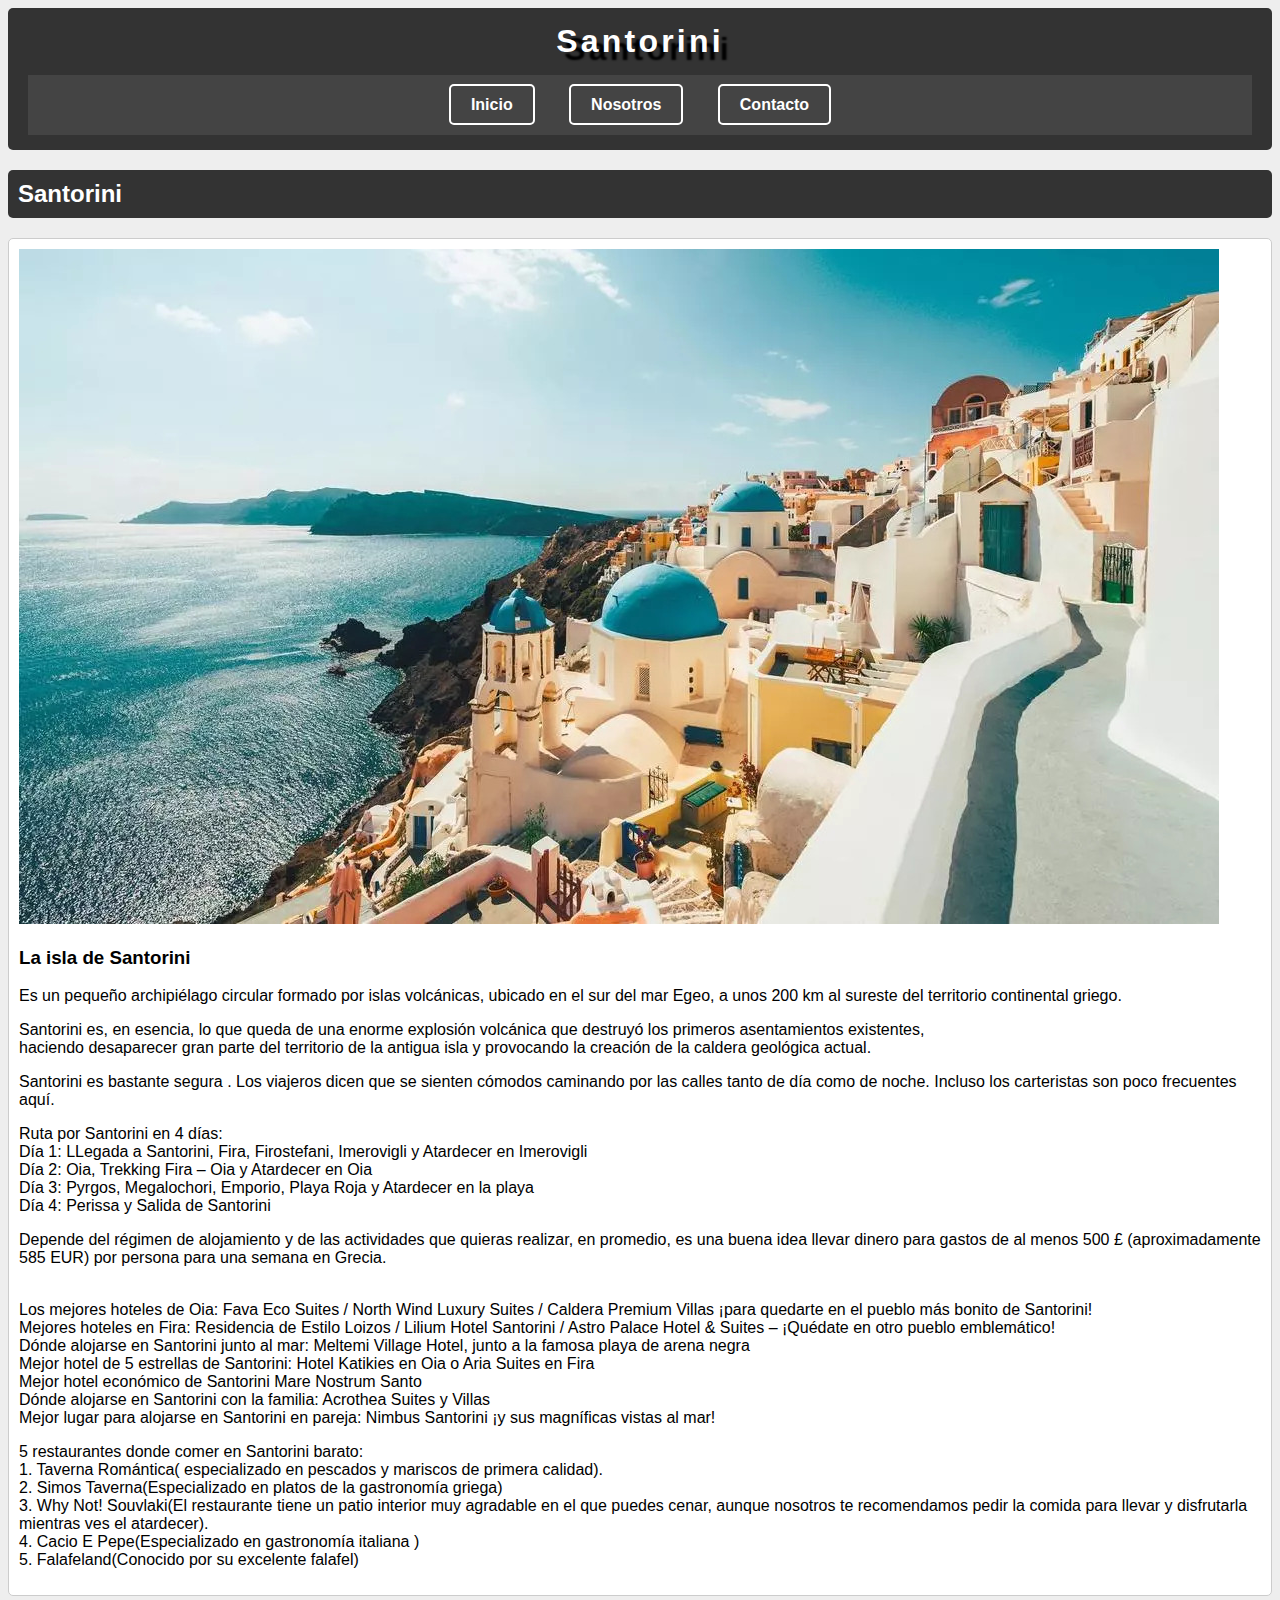
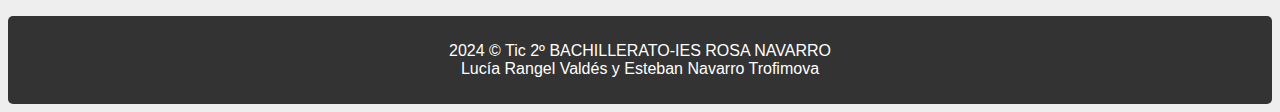
<file: index.html>
<!DOCTYPE html>
<html lang="es">

	<head>
		<meta charset="UTF-8">
		<meta name="Página Web" content="Actividad 15 de Esteban y Lucía">
		<title>La isla de Santorini</title>
		<link rel="stylesheet" href="./css/css.css">
	</head>

	<body>
		<header>
			<h1 id="titulo">Santorini</h1>

			<nav id="menuPrincipal">
				<ul>
					<li><a class="enlaceMenuPrincipal" href="index.html">Inicio</a></li>
					<li><a class="enlaceMenuPrincipal" href="nosotros.html">Nosotros</a></li>
					<li><a class="enlaceMenuPrincipal" href="contacto.html">Contacto</a></li>
				</ul>
			</nav>
		</header>
		
		<main>
			<section>
				<h2 class="tituloSeccion">Santorini</h2>
				<article>
					<img src="./santor.jpg">
					<h3>La isla de Santorini</h3>
					<p>Es un pequeño archipiélago circular formado por islas volcánicas, ubicado en el sur del mar Egeo, a unos 200 km al sureste del territorio continental griego.</p>
					<p>Santorini es, en esencia, lo que queda de una enorme explosión volcánica que destruyó los primeros asentamientos existentes, <br>haciendo desaparecer gran parte del territorio de la antigua isla y provocando la creación de la caldera geológica actual.</p>
					<p>Santorini es bastante segura . Los viajeros dicen que se sienten cómodos caminando por las calles tanto de día como de noche. Incluso los carteristas son poco frecuentes aquí.</p>
					<p>Ruta por Santorini en 4 días:<br> Día 1: LLegada a Santorini, Fira, Firostefani, Imerovigli y Atardecer en Imerovigli<br> Día 2: Oia, Trekking Fira – Oia y Atardecer en Oia<br> Día 3: Pyrgos, Megalochori, Emporio, Playa Roja y Atardecer en la playa<br> Día 4: Perissa y Salida de Santorini</p>
					<p>Depende del régimen de alojamiento y de las actividades que quieras realizar, en promedio, es una buena idea llevar dinero para gastos de al menos 500 £ (aproximadamente 585 EUR) por persona para una semana en Grecia.</p>
					<p><br>Los mejores hoteles de Oia: Fava Eco Suites / North Wind Luxury Suites / Caldera Premium Villas ¡para quedarte en el pueblo más bonito de Santorini!<br>Mejores hoteles en Fira: Residencia de Estilo Loizos / Lilium Hotel Santorini / Astro Palace Hotel & Suites – ¡Quédate en otro pueblo emblemático!<br>Dónde alojarse en Santorini junto al mar: Meltemi Village Hotel, junto a la famosa playa de arena negra<br>Mejor hotel de 5 estrellas de Santorini: Hotel Katikies en Oia o Aria Suites en Fira<br>Mejor hotel económico de Santorini Mare Nostrum Santo<br>Dónde alojarse en Santorini con la familia: Acrothea Suites y Villas<br>Mejor lugar para alojarse en Santorini en pareja: Nimbus Santorini ¡y sus magníficas vistas al mar!</p>
					<p>5 restaurantes donde comer en Santorini barato:<br>1. Taverna Romántica( especializado en pescados y mariscos de primera calidad).<br>2. Simos Taverna(Especializado en platos de la gastronomía griega)<br>3. Why Not! Souvlaki(El restaurante tiene un patio interior muy agradable en el que puedes cenar, aunque nosotros te recomendamos pedir la comida para llevar y disfrutarla mientras ves el atardecer).<br>4. Cacio E Pepe(Especializado en gastronomía italiana )<br>5. Falafeland(Conocido por su excelente falafel)<br> </p>
				</article>
			</section>
		</main>
	
		<footer>
			<p>2024 © Tic 2º BACHILLERATO-IES ROSA NAVARRO<br> Lucía Rangel Valdés y Esteban Navarro Trofimova</p>
		</footer>
	</body>
</html>
</file>
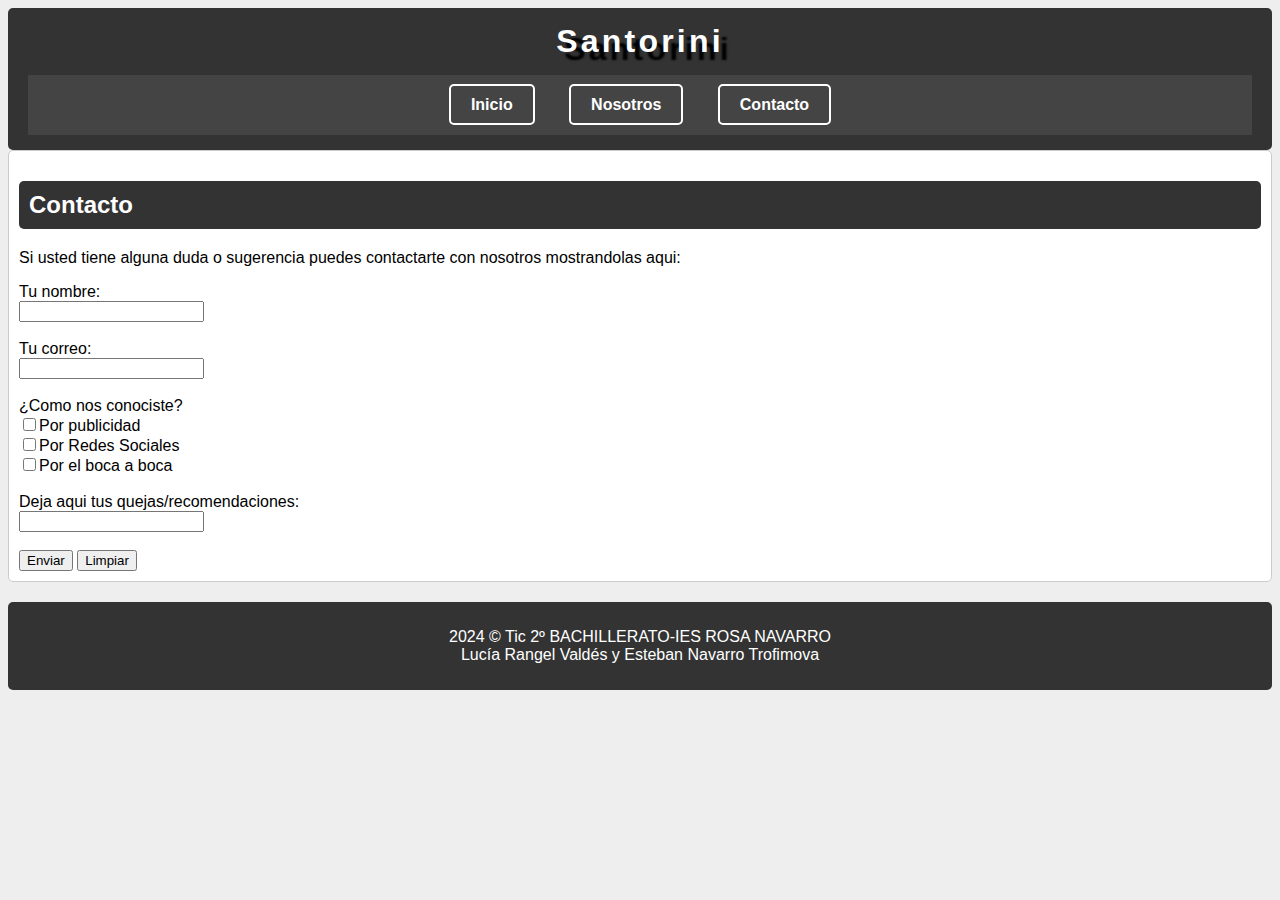
<file: contacto.html>
<!DOCTYPE html>
<html lang="es">

	<head>
		<meta charset="UTF-8">
		<meta name="Página Web" content="Actividad 15 de Esteban y Lucía">
		<title>La isla de Santorini</title>
		<link rel="stylesheet" href="css/css.css">
	</head>

	<body>
		<header>
			<h1 id="titulo">Santorini</h1>

			<nav id="menuPrincipal">
				<ul>
					<li><a class="enlaceMenuPrincipal" href="index.html">Inicio</a></li>
					<li><a class="enlaceMenuPrincipal" href="nosotros.html">Nosotros</a></li>
					<li><a class="enlaceMenuPrincipal" href="contacto.html">Contacto</a></li>
				</ul>
			</nav>
		</header>
		
		<main>
			<section>
				<article>
					<h2 class="tituloSeccion">Contacto</h2>
					<p>Si usted tiene alguna duda o sugerencia puedes contactarte con nosotros mostrandolas aqui:</p>
					<label for="nombre">Tu nombre:</label><br>
					<input type="text" id="nombre" name="nombre"><br><br>
					
					<label for="correo">Tu correo:</label><br>
					<input type="text" id="correo" name="correo"><br><br>
					
					<label for="conocer">¿Como nos conociste?</label><br>
					<input type="checkbox" id="conocer" name="conocer">Por publicidad<br>
					<input type="checkbox" id="conocer" name="conocer">Por Redes Sociales<br>
					<input type="checkbox" id="conocer" name="conocer">Por el boca a boca<br><br>
						
					<label for="mensaje">Deja aqui tus quejas/recomendaciones:</label><br>
					<input type="textarea" id="mensaje" name="mensaje" row="6" cols="40"><br><br>
					
					<button type="submit">Enviar</button>
					<button type="reset">Limpiar</button> 
					
				</article>
			</section>	
	        </main>
	<footer>
		<p>2024 © Tic 2º BACHILLERATO-IES ROSA NAVARRO<br> Lucía Rangel Valdés y Esteban Navarro Trofimova</p>
	</footer>		
 	 </body>      
</html>
</file>
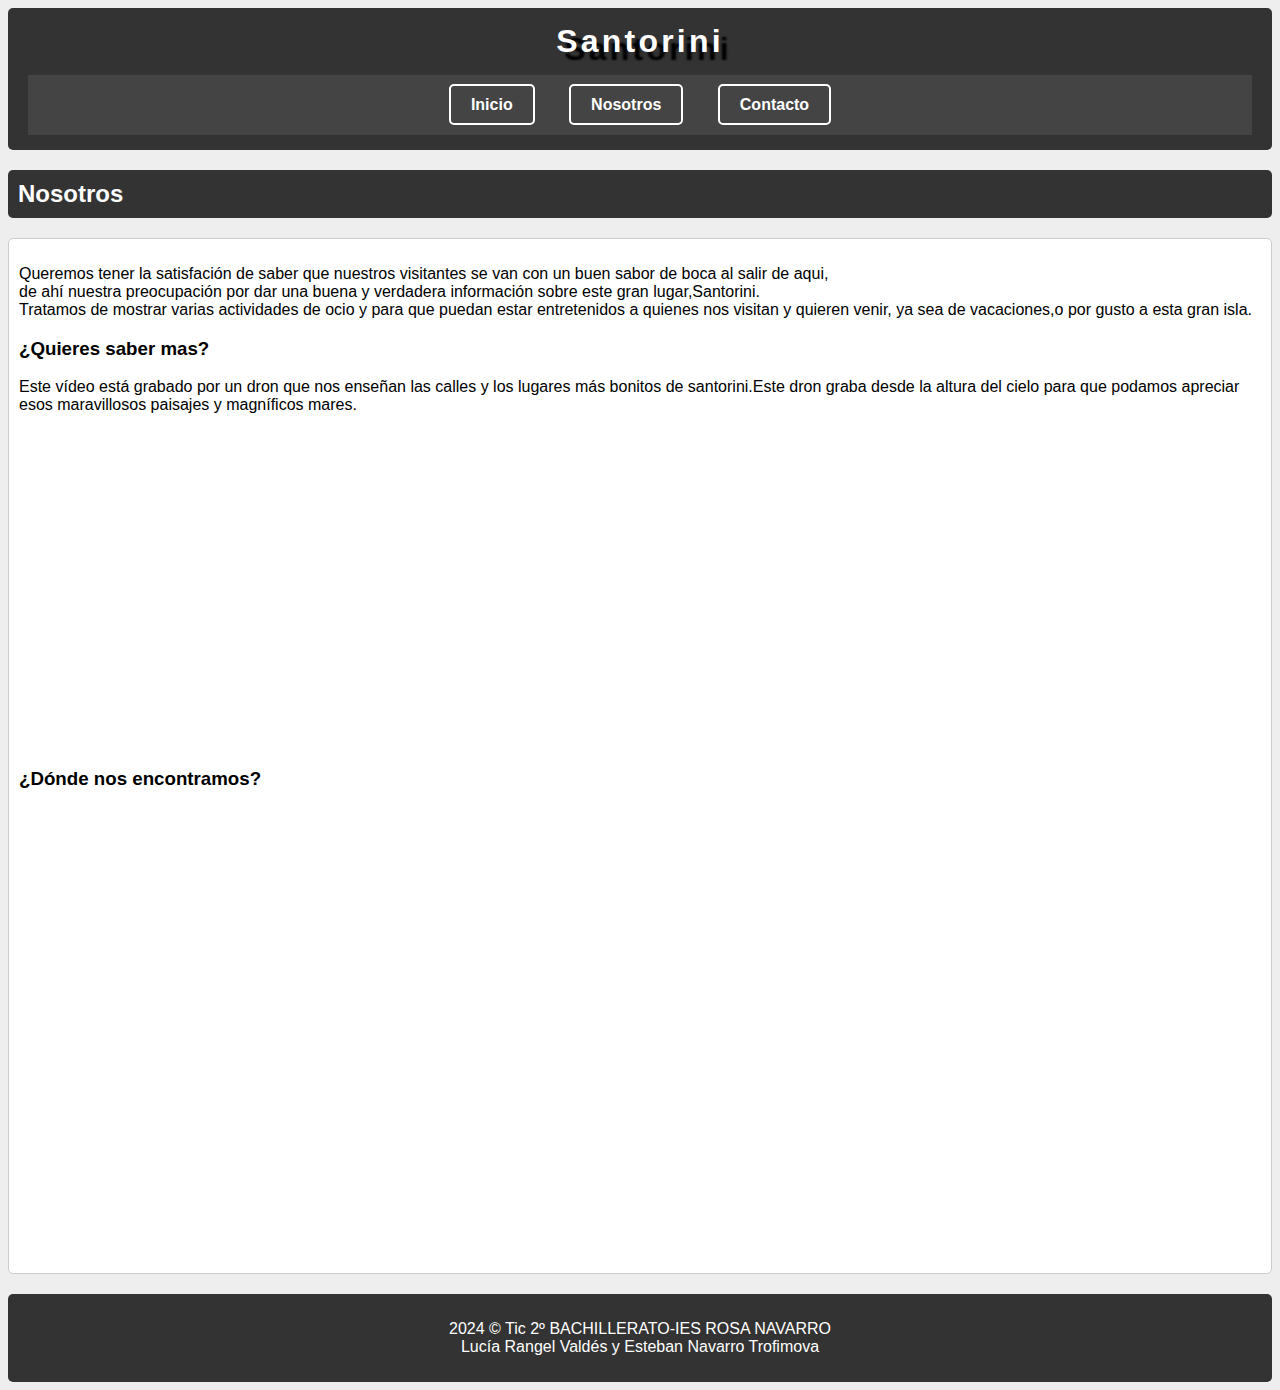
<file: nosotros.html>
<!DOCTYPE html>
<html lang="es">

	<head>
		<meta charset="UTF-8">
		<meta name="Página Web" content="Actividad 15 de Esteban y Lucía">
		<title>La isla de Santorini</title>
		<link rel="stylesheet" href="./css/css.css">
	</head>
	<body>
		<header>
			<h1 id="titulo">Santorini</h1>

			<nav id="menuPrincipal">
				<ul>
					<li><a class="enlaceMenuPrincipal" href="index.html">Inicio</a></li>
					<li><a class="enlaceMenuPrincipal" href="nosotros.html">Nosotros</a></li>
					<li><a class="enlaceMenuPrincipal" href="contacto.html">Contacto</a></li>
				</ul>
			</nav>
		</header>
		
		<main>
			<section>
				<h2 class="tituloSeccion">Nosotros</h2>
				<article>
					<p>Queremos tener la satisfación de saber que nuestros visitantes se van con un buen sabor de boca al salir de aqui,<br>de ahí nuestra preocupación por dar una buena y verdadera información sobre este gran lugar,Santorini.<br>Tratamos de mostrar varias actividades de ocio y para que puedan estar entretenidos a quienes nos visitan y quieren venir, ya sea de vacaciones,o por gusto a esta gran isla.</p>
					<h3>¿Quieres saber mas?</h3>
					<p>Este vídeo está grabado por un dron que nos enseñan las calles y los lugares más bonitos de santorini.Este dron graba desde la altura del cielo para que podamos apreciar esos maravillosos paisajes y magníficos mares.</p>
					<iframe width="560" height="315" src="https://www.youtube.com/embed/4zAEDLwl9HI?si=0iCRIbmU2cwy2eL8" title="YouTube video player" frameborder="0" allow="accelerometer; autoplay; clipboard-write; encrypted-media; gyroscope; picture-in-picture; web-share" referrerpolicy="strict-origin-when-cross-origin" allowfullscreen></iframe>
					<h3>¿Dónde nos encontramos?</h3>
					<iframe src="https://www.google.com/maps/embed?pb=!1m18!1m12!1m3!1d102754.55470738487!2d25.33823023355993!3d36.407263707942704!2m3!1f0!2f0!3f0!3m2!1i1024!2i768!4f13.1!3m3!1m2!1s0x1499ce86adfd9ff7%3A0xb2a761f740d68afc!2sSantorini!5e0!3m2!1ses!2ses!4v1733233458905!5m2!1ses!2ses" width="600" height="450" style="border:0;" allowfullscreen="" loading="lazy" referrerpolicy="no-referrer-when-downgrade"></iframe>
				</article>
			</section>
		</main>
	
		<footer>
			<p>2024 © Tic 2º BACHILLERATO-IES ROSA NAVARRO<br> Lucía Rangel Valdés y Esteban Navarro Trofimova</p>
		</footer>
	</body>
</html>
</file>
<file: css/css.css>
body {
    background-color: #eee;
    font-family: Arial, sans-serif;
}

header {
    background-color: #333;
    color: #fff;
    text-align: center;
    padding: 15px 20px;
    border-radius: 5px;
}

#titulo {
    margin: 0 0 15px 0;
    font-size: 2em;
    letter-spacing: .2rem;
    text-shadow: 8px 8px 2px black;
}

#menuPrincipal {
    background-color: #444;
    padding: 5px 0;
}

#menuPrincipal ul {
    list-style: none;
    padding: 0;
}

#menuPrincipal ul li {
    display: inline-block;
    margin: 0 15px;
}

.enlaceMenuPrincipal {
    text-decoration: none;
    color: #fff;
    padding: 10px 20px;
    font-size: 1em;
    font-weight: bold;
    border: 2px solid #fff;
    border-radius: 5px;
}

.enlaceMenuPrincipal:hover {
    background-color: #fff;
    color: #333;
}

.tituloSeccion {
    background-color: #333;
    color: #fff;
    padding: 10px;
    font-size: 1.5em;
    border-radius: 5px;
}

article {
    border: 1px solid #ccc;
    background-color: #fff;
    padding: 10px;
    margin-bottom: 10px;
    border-radius: 5px;
}

footer {
    background-color: #333;
    color: #fff;
    text-align: center;
    padding: 10px;
    margin-top: 20px;
    border-radius: 5px;
}
</file>
